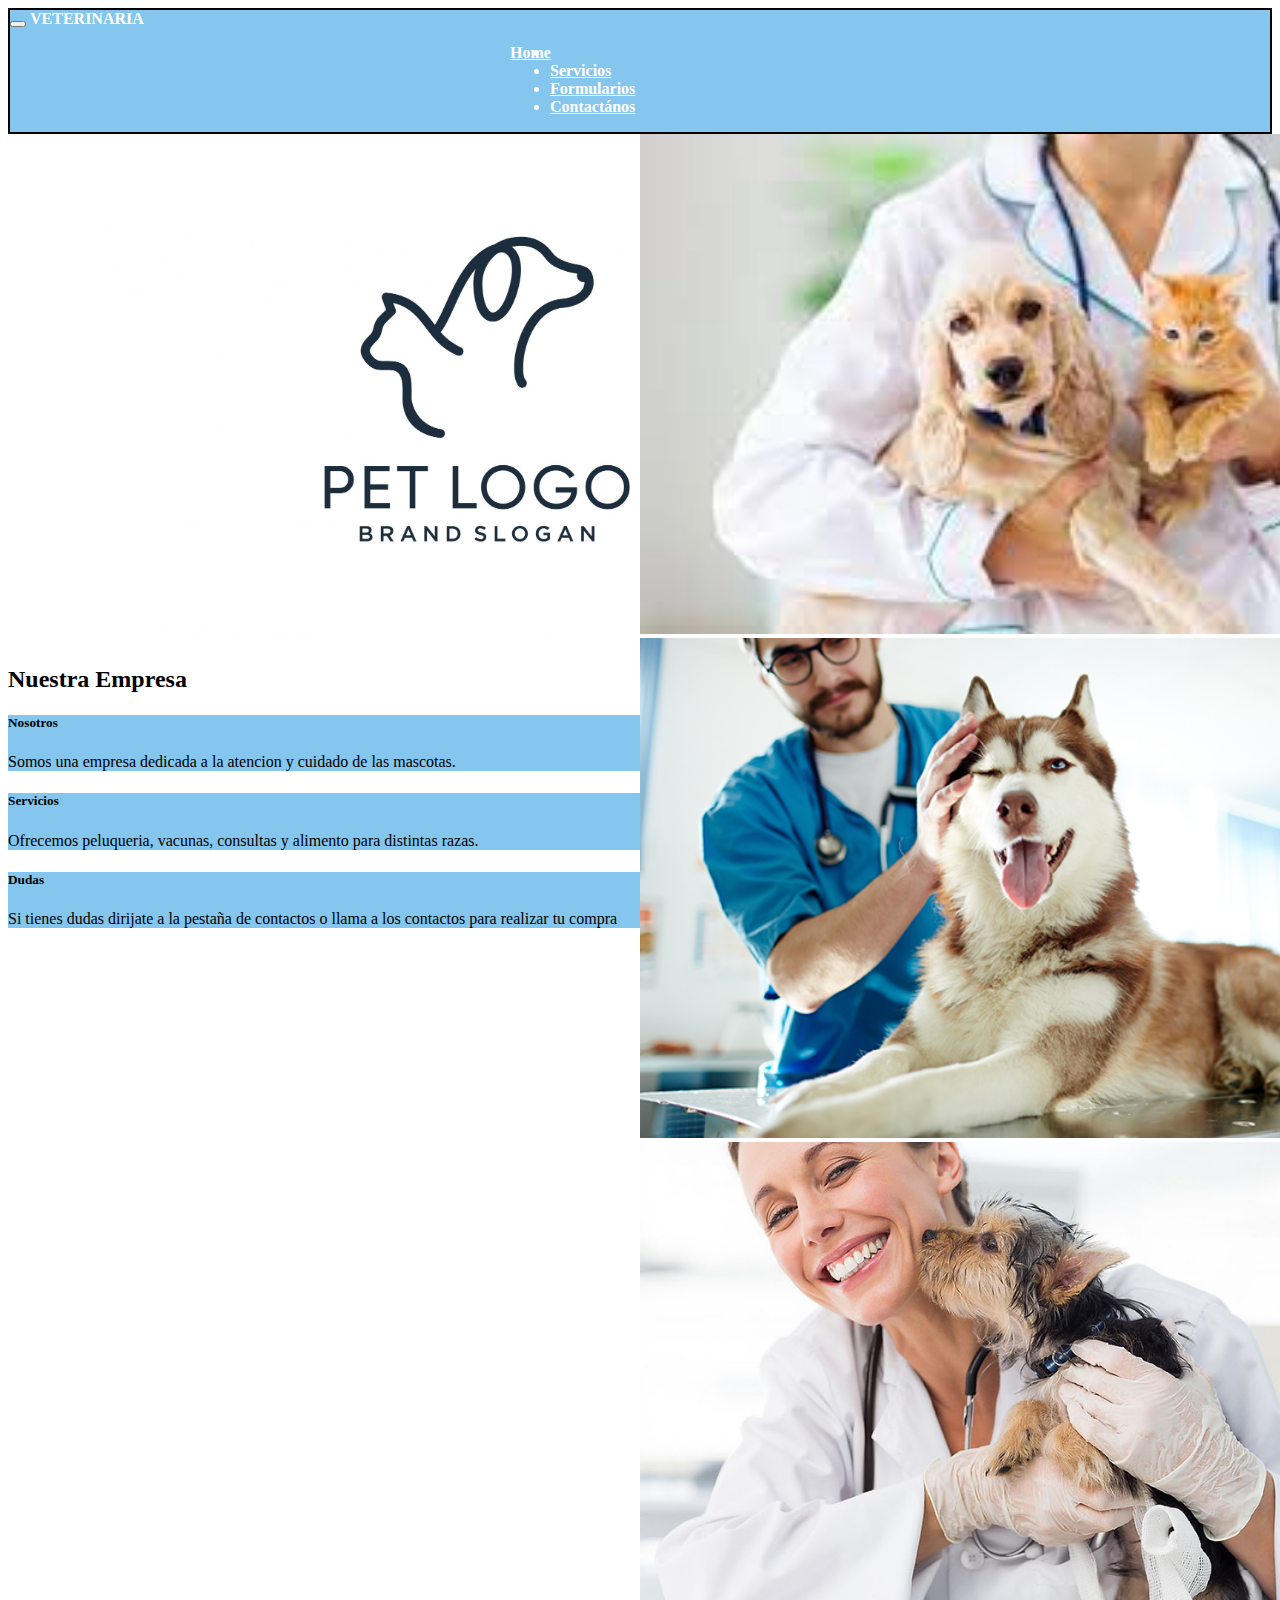
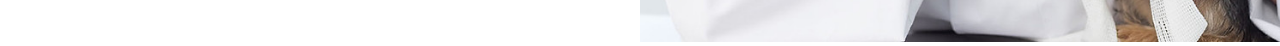
<file: index.html>
<!DOCTYPE html>
<html lang="en">
    <head>
        <!-- Required meta tags -->
        <meta charset="utf-8">
        <meta name="viewport" content="width=device-width, initial-scale=1">
        <meta name="description" content="Página para una Veterinaria">
        <meta name="author" content="Andre Panique Vargas y Iván Alejandro Zabala Montaño">
        <title>Veterinaria - Home</title>
        <link rel="stylesheet" href="resources/css/home.css">
        <link
            href="https://cdn.jsdelivr.net/npm/bootstrap@5.1.3/dist/css/bootstrap.min.css"
            rel="stylesheet"
            integrity="sha384-1BmE4kWBq78iYhFldvKuhfTAU6auU8tT94WrHftjDbrCEXSU1oBoqyl2QvZ6jIW3"
            crossorigin="anonymous">
        <script
            src="https://cdn.jsdelivr.net/npm/bootstrap@5.1.3/dist/js/bootstrap.bundle.min.js"
            integrity="sha384-ka7Sk0Gln4gmtz2MlQnikT1wXgYsOg+OMhuP+IlRH9sENBO0LRn5q+8nbTov4+1p"
            crossorigin="anonymous"></script>
    </head>

    <body>
        <header>
            <nav class="navbar navbar-expand-md">
                <button class="navbar-toggler" type="button"
                    data-toggle="collapse" data -target="#collapsibleNavbar">
                    <span class="navbar-toggler-icon"></span>
                </button>
                <a class="navbar-brand">VETERINARIA</a>
                <div class="collapse navbar-collapse" id="collapsibleNavbar"
                    style="margin-left: 500px;">
                    <ul class="navbar-nav">
                        <li class="nav-item">
                            <a class="nav-link active" href="index.html"
                                style="margin-left: -40px;">Home</a>
                        </li>
                        <li class="nav-item">
                            <a class="nav-link" href="servicio.html">Servicios</a>
                        </li>
                        <li class="nav-item">
                            <a class="nav-link" href="formulario.php">Formularios</a>
                        </li>
                        <li class="nav-item">
                            <a class="nav-link" href="contacto.html">Contactános</a>
                        </li>
                    </ul>
                </div>
            </nav>
            <div class="frames">
                <div class="left">
                    <img src="resources/images/logovet.jpg" alt="">
                </div>
                <div class="right">
                    <div id="carouselExampleControls" class="carousel slide"
                        data-bs-ride="carousel">
                        <div class="carousel-inner">
                            <div class="carousel-item active">
                                <img class="d-block w-100"
                                    src="resources/images/car1.jpeg"
                                    alt="First slide">
                            </div>
                            <div class="carousel-item">
                                <img class="d-block w-100"
                                    src="resources/images/car2.png"
                                    alt="Second slide">
                            </div>
                            <div class="carousel-item">
                                <img class="d-block w-100"
                                    src="resources/images/car3.jpg"
                                    alt="Second slide">
                            </div>
                        </div>

                    </div>
                </div>
            </div>

                <hr style="color: black; background-color: black; width:100%; border: 2px;"/>
                <section class="mt-4">
                    <div class="container">
                      <div class="row">
                        <div class="col text-center text-uppercase">
                          <h2 style="font-family:Comic Sans Ms">Nuestra Empresa</h2>
                        </div>
                      </div>
                      <div class="row">
                        <div class="col-12 col-md-6 col-lg-4 mb-4">
                          <div class="card text-white" style = "background-color:#84c6ed;">
                            <div class="card-body">
                              <h5 class="card-title text-center" style="font-family:Comic Sans Ms">Nosotros</h5>
                              <p class="card-text text-justify">Somos una empresa dedicada a la atencion y cuidado de las mascotas.</p>
                            </div>
                          </div>
                        </div>
                        <div class="col-12 col-md-6 col-lg-4 mb-4">
                          <div class="card text-white" style = "background-color:#84c6ed;">
                            <div class="card-body">
                              <h5 class="card-title text-center" style="font-family:Comic Sans Ms">Servicios</h5>
                              <p class="card-text text-justify">Ofrecemos peluqueria, vacunas, consultas y alimento para distintas razas.</p>
                            </div>
                          </div>
                        </div>
                        <div class="col-12 col-md-6 col-lg-4 mb-4">
                          <div class="card text-white" style = "background-color:#84c6ed;">
                            <div class="card-body">
                              <h5 class="card-title text-center" style="font-family:Comic Sans Ms">Dudas</h5>
                              <p class="card-text text-justify">Si tienes dudas dirijate a la  pestaña de contactos o llama a los contactos para realizar tu compra </p>
                            </div>
                          </div>
                        </div>
                      </div>
                    </div>
                  </section>
            </body>         
    </html>
</file>
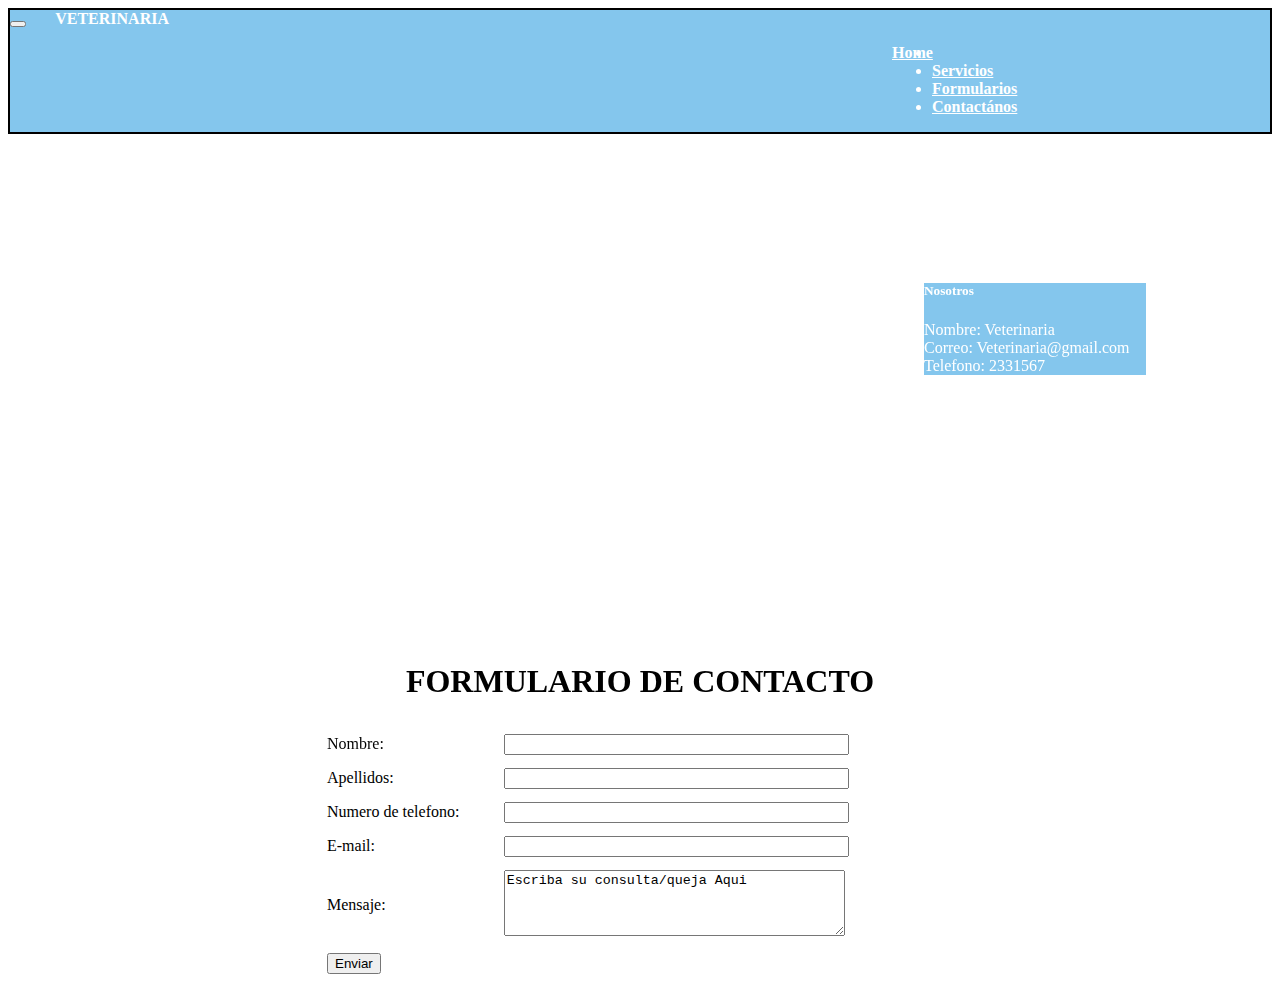
<file: contacto.html>
<!DOCTYPE html>
<html lang="en">
    
    <head>
        <!-- Required meta tags -->
        <meta charset="utf-8">
        <meta name="viewport" content="width=device-width, initial-scale=1">
        <meta name="description" content="Página de contacto para uan veterinaria">
        <meta name="author" content="Bryan Castro Landaeta">
        <title>Veterinaria - Home</title>
        <link rel="stylesheet" href="resources/css/contacto.css">
        <link
            href="https://cdn.jsdelivr.net/npm/bootstrap@5.1.3/dist/css/bootstrap.min.css"
            rel="stylesheet"
            integrity="sha384-1BmE4kWBq78iYhFldvKuhfTAU6auU8tT94WrHftjDbrCEXSU1oBoqyl2QvZ6jIW3"
            crossorigin="anonymous">
        <script
            src="https://cdn.jsdelivr.net/npm/bootstrap@5.1.3/dist/js/bootstrap.bundle.min.js"
            integrity="sha384-ka7Sk0Gln4gmtz2MlQnikT1wXgYsOg+OMhuP+IlRH9sENBO0LRn5q+8nbTov4+1p"
            crossorigin="anonymous"></script>
    </head>

    <body>
        <header>
            <nav class="navbar navbar-expand-md">
                <button class="navbar-toggler" type="button"
                    data-toggle="collapse" data -target="#collapsibleNavbar">
                    <span class="navbar-toggler-icon"></span>
                </button>
                <a class="navbar-brand" style="margin-left: 2%;">VETERINARIA</a>
                <div class="collapse navbar-collapse" id="collapsibleNavbar"
                    style="margin-left: 70%;">
                    <ul class="navbar-nav">
                        <li class="nav-item">
                            <a class="nav-link active" href="index.html"
                                style="margin-left: -40px;">Home</a>
                        </li>
                        <li class="nav-item">
                            <a class="nav-link" href="servicio.html">Servicios</a>
                        </li>
                        <li class="nav-item">
                            <a class="nav-link" href="formulario.php">Formularios</a>
                        </li>
                        <li class="nav-item">
                            <a class="nav-link" href="contacto.html">Contactános</a>
                        </li>
                    </ul>
                </div>
            </nav>
        
            <div class="frames" >
                <div class="left" style="padding-left: 15%; padding-top: 3%; padding-right: 5%;">
                    <iframe src="https://www.google.com/maps/embed?pb=!1m18!1m12!1m3!1d30602.7844611739!2d-68.12794880859747!3d-16.50851694216482!2m3!1f0!2f0!3f0!3m2!1i1024!2i768!4f13.1!3m3!1m2!1s0x915f2066459f04c3%3A0x9c93134a0d2de30a!2sUNION%20CENTRO%20VETERINARIO!5e0!3m2!1sen!2sbo!4v1650589014311!5m2!1sen!2sbo" width="600" height="450" style="border:0;" allowfullscreen="" loading="lazy" referrerpolicy="no-referrer-when-downgrade"></iframe>
                </div>
                <div class="right" style="padding-left: 5%; padding-top: 10%; padding-right: 10%;">
                    <div class="container">
                        <div class="card text-white" style = "background-color:#84c6ed;">
                          <div class="card-body">
                            <h5 class="card-title text-center" style="font-family:Comic Sans Ms">Nosotros</h5>
                            <p class="card-text text-justify">Nombre:   Veterinaria<br>Correo:      Veterinaria@gmail.com<br>Telefono:  2331567</p>
                          </div>
                        </div>
                      </div>
                </div>
            </div>

                <hr style="color: black; background-color: black; width:100%; border: 2px;"/>
                <CENTER>
                    <H1>FORMULARIO DE CONTACTO</H1>
                </CENTER>
                <form> <CENTER>
                    <table style="vertical-align: middle;">
                        <tr>
                            <td>Nombre:</td>
                            <td><input type="text" name="nombre" size="40"></td>
                        </tr>
                        <tr>
                            <td>Apellidos:</td>
                            <td><input type="text" name="apellidos" size="40"></td>
                        </tr>
                        <tr>
                            <td>Numero de telefono:</td>
                            <td><input type="text" name="telefono" size="40"></td>
                        </tr>
                        <tr>
                            <td>E-mail:</td>
                            <td><input type="text" name="correo" size="40"></td>
                        </tr>
                        <tr>
                            <td>Mensaje:</td>
                            <td><textarea name="texto" rows="4" cols="40">Escriba su consulta/queja Aqui</textarea></td>
                        </tr>
                        <tr>
                            <td><input type="submit" value="Enviar"></td>
                            <td></td>
                        </tr>
                    </table>
                </CENTER>
                </form>
            </body>         
    </html>
</file>
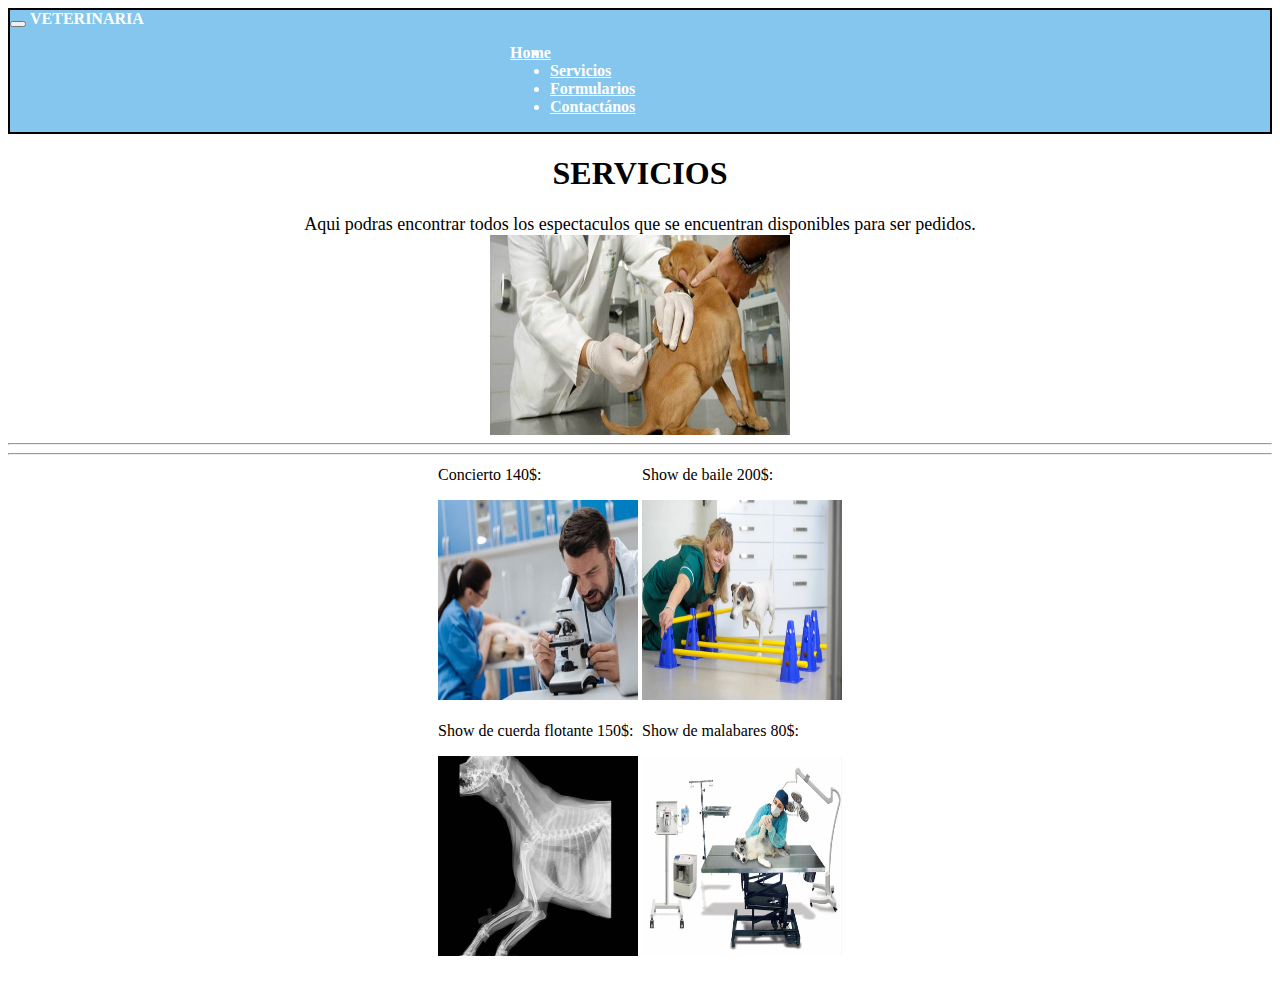
<file: servicio.html>
<HTML>
    <HEAD>
        <TITLE>SERVICIOS</TITLE>
        <META AUTHOR="Cristhian Yanez">
        <link rel="stylesheet" href="resources/css/home.css">
        <link
            href="https://cdn.jsdelivr.net/npm/bootstrap@5.1.3/dist/css/bootstrap.min.css"
            rel="stylesheet"
            integrity="sha384-1BmE4kWBq78iYhFldvKuhfTAU6auU8tT94WrHftjDbrCEXSU1oBoqyl2QvZ6jIW3"
            crossorigin="anonymous">
    </HEAD>
    <BODY>
        <nav class="navbar navbar-expand-md">
            <button class="navbar-toggler" type="button"
                data-toggle="collapse" data -target="#collapsibleNavbar">
                <span class="navbar-toggler-icon"></span>
            </button>
            <a class="navbar-brand">VETERINARIA</a>
            <div class="collapse navbar-collapse" id="collapsibleNavbar"
                style="margin-left: 500px;">
                <ul class="navbar-nav">
                    <li class="nav-item">
                        <a class="nav-link active" href="index.html"
                            style="margin-left: -40px;">Home</a>
                    </li>
                    <li class="nav-item">
                        <a class="nav-link" href="servicio.html">Servicios</a>
                    </li>
                    <li class="nav-item">
                        <a class="nav-link" href="formulario.php">Formularios</a>
                    </li>
                    <li class="nav-item">
                        <a class="nav-link" href="contacto.html">Contactános</a>
                    </li>
                </ul>
            </div>
        </nav>
        <div style="background:white;">
            <CENTER>
                <H1>SERVICIOS</H1>
            </CENTER>
            <CENTER>
                <font color=black size="4" face="Comic Sans MS">
                    Aqui podras encontrar todos los espectaculos que se encuentran disponibles para ser pedidos.<br>
                </font>
                <img src="resources/images/car2.jpeg" width="300" height="200" alt="Doble grande" border="0">
            </CENTER>
            <HR>
            <HR>
            <CENTER>
            <table>
    <tbody>
    <tr>
    <td>
            <label for="user">Concierto 140$:</label>
            <P>
    </P>
    <img src="resources/images/cientifico.jpeg" width="200" height="200" alt="Doble grande" border="0">
    <br>
    <br>
    <P>
    </P>
    </td>
    <td>
                <label for="user">Show de baile 200$: </label>
                <P>
    </P>
    <img src="resources/images/fisioperrito.jpeg" width="200" height="200" alt="Doble grande" border="0">
    <br>
    <br>                 
                <P>
    </P>
    </td>
    </tr>
    <tr>
    <td>
                <label for="user">Show de cuerda flotante 150$: </label>
                <P>
    </P>
    <img src="resources/images/perritoradiografia.jpeg" width="200" height="200" alt="Doble grande" border="0">
    <br>
    <br>                   
                <P>
    </P>
    </td>
    <td>
                <label for="user">Show de malabares 80$: </label>
                <P>
    </P>
    <img src="resources/images/perritosad.jpeg" width="200" height="200" alt="Doble grande" border="0">
    <br>
    <br>                
                <P>
    </P>
    </td>
    </tbody>
    </table>	
            </CENTER>
    </BODY>
    </HTML>
</file>
<file: resources/css/home.css>
div.frames
{  
    display: inline-flex;
    height: 500px;
    border-radius: 10px;
    color: #ffffff;
    align-content: center;
    width: 100%;
}
    div.left
    {
        display: inline;
        width:50%;
    }
    div.right
    {
        width:100%;
    }
    div.frames img
    {
        height:  500px;
    }

    div.style
    {
        margin-top: 15px;
        margin-left: 400px;
        border-radius: 50px;
        width: 1000px;
        background-color:#ffffff;
    }
    div.style h1
    {
        font-weight: 600;
        align-content: center;
        text-align: center;
    }
    
    div.style h2
    {
        text-align: center;
        font-weight: 400;
    }
    div.style p
    {
        margin-top: 15px;
        font-size: 15px;
        padding-right: 30px;
        text-align: justify;
    }
    div.style img
    {
        width: 300px;
        height: 350px;
        border-radius: 100px;
    }
    
    .navbar
    {
        color: white;
        background-color: #84c6ed;
        border: 2px solid black;
    }

    .navbar a
    {
        font-weight: bold;
        color: white;
    }
</file>
<file: resources/css/contacto.css>
div.frames
{  
    display: inline-flex;
    height: 500px;
    border-radius: 5%;
    color: #ffffff;
    align-content: center;
    width: 100%;
}
    div.left
    {
        display: inline;
        width:100%;
    }
    div.right
    {
        width:100%;
    }
    div.frames img
    {
        height:  500px;
    }

    div.style
    {
        margin-top: 15px;
        margin-left: 400px;
        border-radius: 50px;
        width: 1000px;
        background-color:#ffffff;
    }
    div.style h1
    {
        font-weight: 600;
        align-content: center;
        text-align: center;
    }
    
    div.style h2
    {
        text-align: center;
        font-weight: 400;
    }
    div.style p
    {
        margin-top: 15px;
        font-size: 15px;
        padding-right: 30px;
        text-align: justify;
    }
    div.style img
    {
        width: 300px;
        height: 350px;
        border-radius: 100px;
    }
    
    .navbar
    {
        color: white;
        background-color: #84c6ed;
        border: 2px solid black;
    }

    .navbar a
    {
        font-weight: bold;
        color: white;
    }
    table {
        width: 50%;
    }
    td {
        
        height: 10px;
        padding-top: 10px;
    }
</file>
